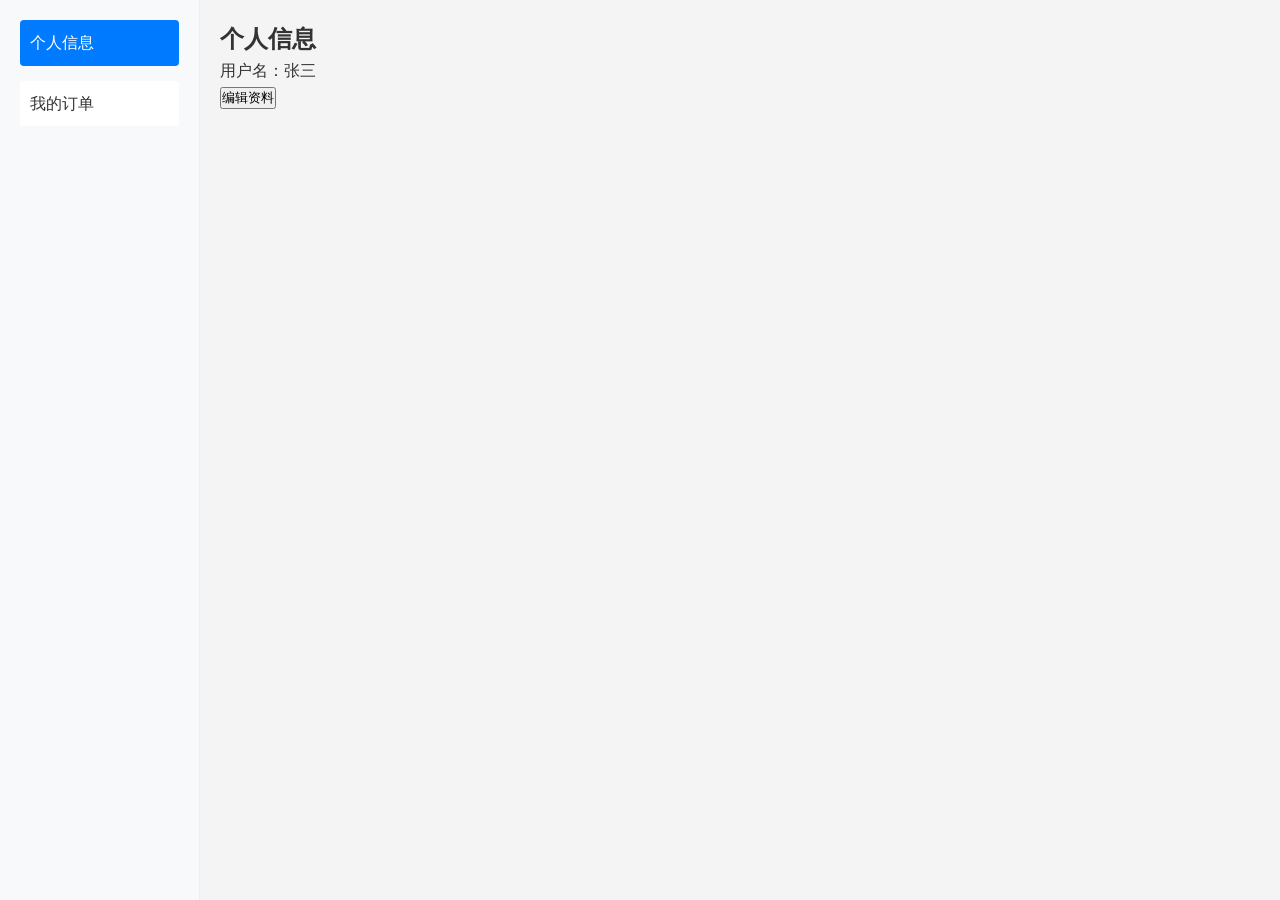
<file: user.html>
<!DOCTYPE html>
<html lang="zh-CN">
<head>
    <meta charset="UTF-8">
    <title>用户中心 - 数码先锋</title>
    <link rel="stylesheet" href="style.css">
<body>
    <div class="user-layout">
        <!-- 左侧导航 -->
        <div class="sidebar">
            <ul>
                <li><a href=" " id="link-profile" class="active" onclick="showTab('profile')">个人信息</a ></li>
                <li><a href="#" id="link-orders" onclick="showTab('orders')">我的订单</a ></li>
            </ul>
        </div>

        <!-- 右侧内容区域 -->
        <div class="main-content">

            <!-- 1. 个人信息模块 (默认显示) -->
            <div id="tab-profile">
                <h2>个人信息</h2>
                <p>用户名：<span id="username">张三</span></p >
                <button onclick="editProfile()">编辑资料</button>
            </div>

            <!-- 2. 我的订单模块 (默认隐藏 style="display:none") -->
            <div id="tab-orders" style="display: none;">
                <h2>我的订单</h2>
                <table border="1" cellpadding="10" style="width: 100%; text-align: left; border-collapse: collapse;">
                    <tr style="background-color: #f5f5f5;">
                        <th>商品名称</th>
                        <th>价格</th>
                        <th>状态</th>
                        <th>操作</th>
                    </tr>
                    <tr>
                        <td>高性能笔记本电脑</td>
                        <td>¥5999.00</td>
                        <td>已发货</td>
                        <td><a href="#">查看详情</a ></td>
                    </tr>
                    <tr>
                        <td>无线降噪耳机</td>
                        <td>¥1299.00</td>
                        <td>待支付</td>
                        <td><a href="#">去支付</a ></td>
                    </tr>
                </table>
            </div>

        </div>
    </div>

    <script>
        function showTab(tabName) {
            // 1. 获取两个内容区域的元素
            var profileDiv = document.getElementById('tab-profile');
            var ordersDiv = document.getElementById('tab-orders');

            // 2. 获取两个导航链接的元素
            var linkProfile = document.getElementById('link-profile');
            var linkOrders = document.getElementById('link-orders');

            // 3. 判断点击的是哪一个
            if (tabName === 'profile') {
                // 显示个人信息，隐藏订单
                profileDiv.style.display = 'block';
                ordersDiv.style.display = 'none';

                // 切换高亮样式
                linkProfile.classList.add('active');
                linkOrders.classList.remove('active');
            } else {
                // 显示订单，隐藏个人信息
                profileDiv.style.display = 'none';
                ordersDiv.style.display = 'block';

                // 切换高亮样式
                linkProfile.classList.remove('active');
                linkOrders.classList.add('active');
            }
        }
    </script>
</body>
    <style>
    .user-layout {
        display: flex;
        min-height: 100vh; 
    }
    .sidebar {
        width: 200px;
        background: #f8f9fa; /* 去掉了方块 */
        padding: 20px;
        border-right: 1px solid #eee;
    }
    .sidebar ul li {
        margin-bottom: 15px;
        list-style: none; /* 去掉列表前面的小圆点 */
    }
    .sidebar ul li a {
        display: block;
        padding: 10px;
        background: white; /* 去掉了方块 */
        border-radius: 4px;
        text-decoration: none; /* 去掉下划线 */
        color: #333;
    }
    .sidebar ul li a:hover, .sidebar ul li a.active {
        background: #007bff; /* 去掉了方块 */
        color: white;
    }
    .main-content {
        flex: 1; /* 关键：让右边撑开 */
        padding: 20px;
    }
</style>
</file>
<file: style.css>
/* style.css */

/* 全局重置 */
* {
    margin: 0;
    padding: 0;
    box-sizing: border-box;
}

body {
    font-family: "Microsoft YaHei", sans-serif;
    background-color: #f4f4f4;
    color: #333;
    line-height: 1.6;
}

a {
    text-decoration: none;
    color: #333;
}

ul {
    list-style: none;
}

/* 顶部导航栏 (对应图片中的“导航栏固定在顶部”) */
header {
    background-color: #007bff; /* 主色调蓝色 */
    color: white;
    padding: 0 20px;
    height: 60px;
    display: flex;
    align-items: center;
    justify-content: space-between;
    position: sticky;
    top: 0;
    z-index: 1000;
    box-shadow: 0 2px 5px rgba(0,0,0,0.1);
}

.logo {
    font-size: 24px;
    font-weight: bold;
}

nav ul {
    display: flex;
}

nav ul li {
    margin-left: 20px;
}

nav ul li a {
    color: white;
    font-size: 16px;
    transition: opacity 0.3s;
}

nav ul li a:hover {
    opacity: 0.8;
}

/* 通用容器 */
.container {
    width: 1200px;
    max-width: 95%;
    margin: 20px auto;
    background: white;
    padding: 20px;
    min-height: 600px;
    border-radius: 5px;
    box-shadow: 0 0 10px rgba(0,0,0,0.05);
}

/* 底部版权 */
footer {
    text-align: center;
    padding: 20px;
    background-color: #333;
    color: #ccc;
    margin-top: 20px;
}

/* 按钮样式 */
.btn {
    display: inline-block;
    padding: 10px 20px;
    background-color: #ff9900; /* 辅助色橙色 */
    color: white;
    border-radius: 4px;
    cursor: pointer;
    border: none;
}

.btn:hover {
    background-color: #e68a00;
}
</file>
